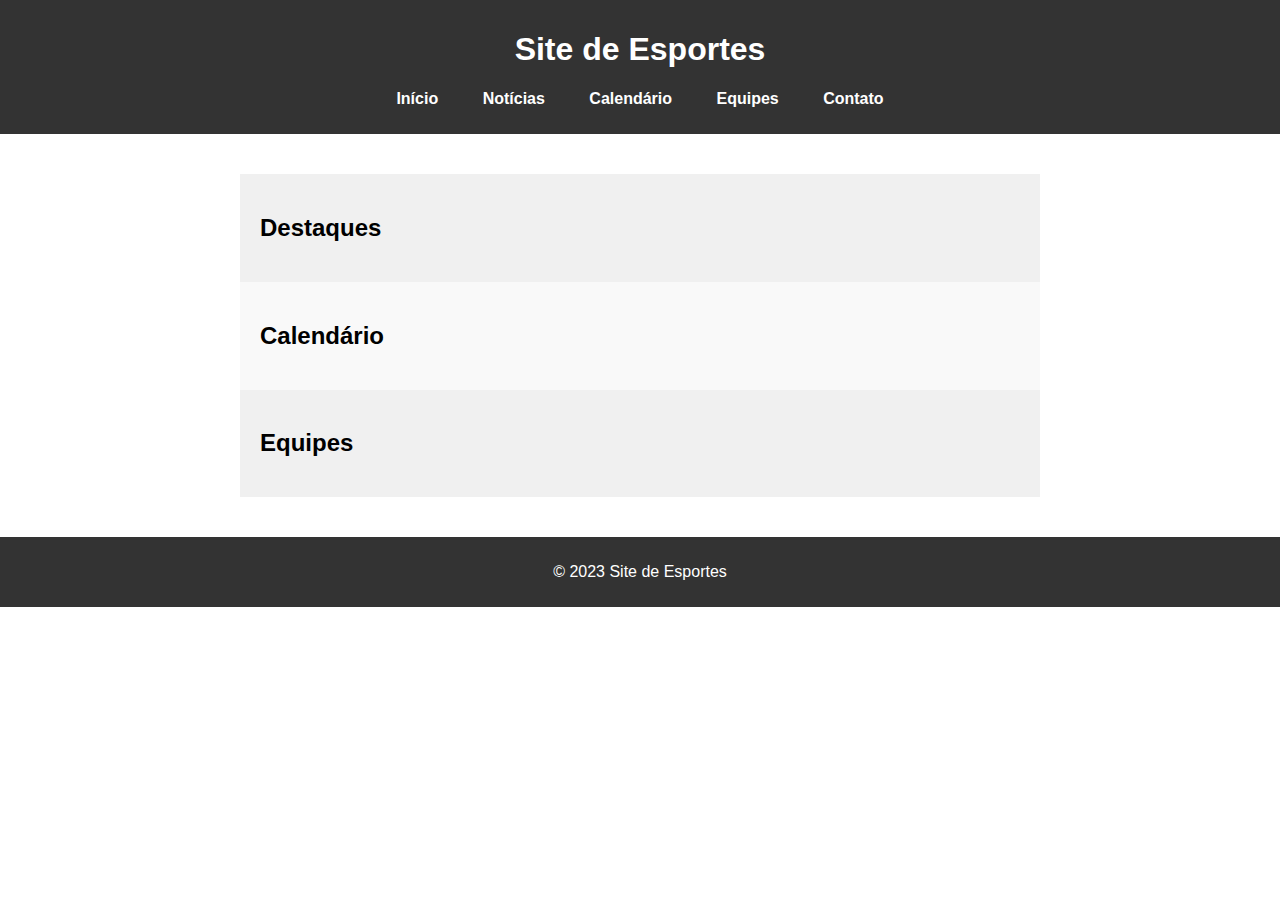
<file: index.html>
<!DOCTYPE html>
<html>
<head>
    <meta charset="UTF-8">
    <title>Site de Esportes</title>
    <link rel="stylesheet" type="text/css" href="style.css">
</head>
<body>
    <header>
        <h1>Site de Esportes</h1>
        <nav>
            <ul>
                <li><a href="#">Início</a></li>
                <li><a href="#">Notícias</a></li>
                <li><a href="#">Calendário</a></li>
                <li><a href="equipes.html">Equipes</a></li> <!-- Link para a página de equipes -->
                <li><a href="#">Contato</a></li>
            </ul>
        </nav>
    </header>
    
    <main>
        <section id="destaques">
            <h2>Destaques</h2>
            <!-- Inclua aqui os destaques e notícias recentes -->
        </section>
        
        <section id="calendario">
            <h2>Calendário</h2>
            <!-- Inclua aqui o calendário de eventos esportivos -->
        </section>
        
        <section id="equipes">
            <h2>Equipes</h2>
            <!-- Conteúdo da seção de equipes -->
        </section>
    </main>
    
    <footer>
        <p>&copy; 2023 Site de Esportes</p>
    </footer>
</body>
</html>
</file>
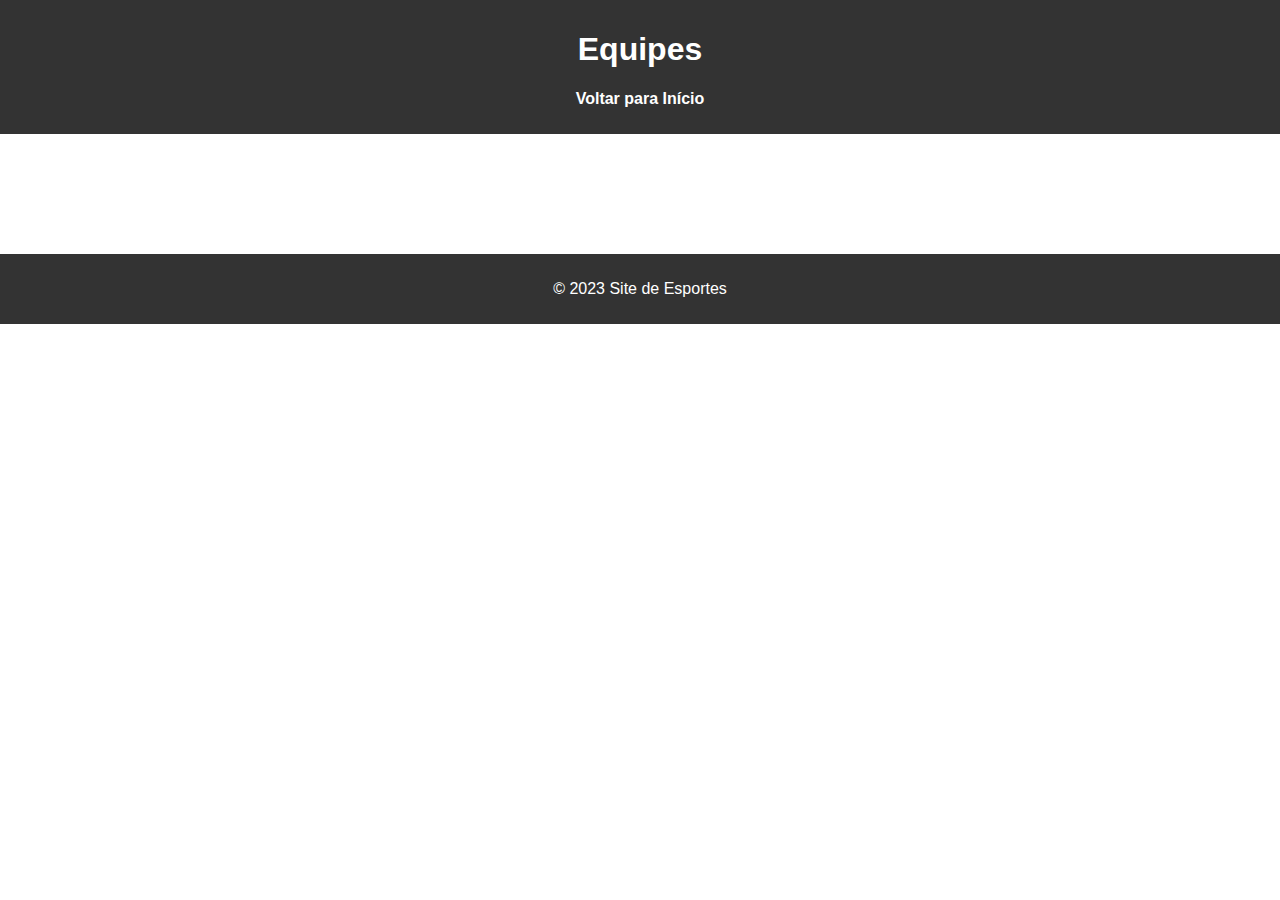
<file: equipes.html>
<!DOCTYPE html>
<html>
<head>
    <meta charset="UTF-8">
    <title>Equipes - Site de Esportes</title>
    <link rel="stylesheet" type="text/css" href="style.css">
</head>
<body>
    <header>
        <h1>Equipes</h1>
        <nav>
            <ul>
                <li><a href="index.html">Voltar para Início</a></li> <!-- Link de volta para a página inicial -->
            </ul>
        </nav>
    </header>
    
    <main>
        <section id="equipes-content">
            <!-- Conteúdo detalhado sobre as equipes esportivas -->
        </section>
    </main>
    
    <footer>
        <p>&copy; 2023 Site de Esportes</p>
    </footer>
</body>
</html>
</file>
<file: style.css>
/* Estilos gerais */
body {
    font-family: Arial, sans-serif;
    margin: 0;
    padding: 0;
}

header {
    background-color: #333;
    color: #fff;
    padding: 10px 0;
    text-align: center;
}

nav ul {
    list-style: none;
    padding: 0;
}

nav ul li {
    display: inline;
    margin: 0 20px;
}

nav ul li a {
    text-decoration: none;
    color: #fff;
    font-weight: bold;
}

main {
    max-width: 800px;
    margin: 20px auto;
    padding: 20px;
}

/* Estilos para seções específicas */
#destaques {
    background-color: #f0f0f0;
    padding: 20px;
}

#calendario {
    background-color: #f9f9f9;
    padding: 20px;
}

#equipes {
    background-color: #f0f0f0;
    padding: 20px;
}

/* Estilos para a página de equipes */
#equipes-content {
    padding: 20px;
}

footer {
    background-color: #333;
    color: #fff;
    text-align: center;
    padding: 10px 0;
}
</file>
